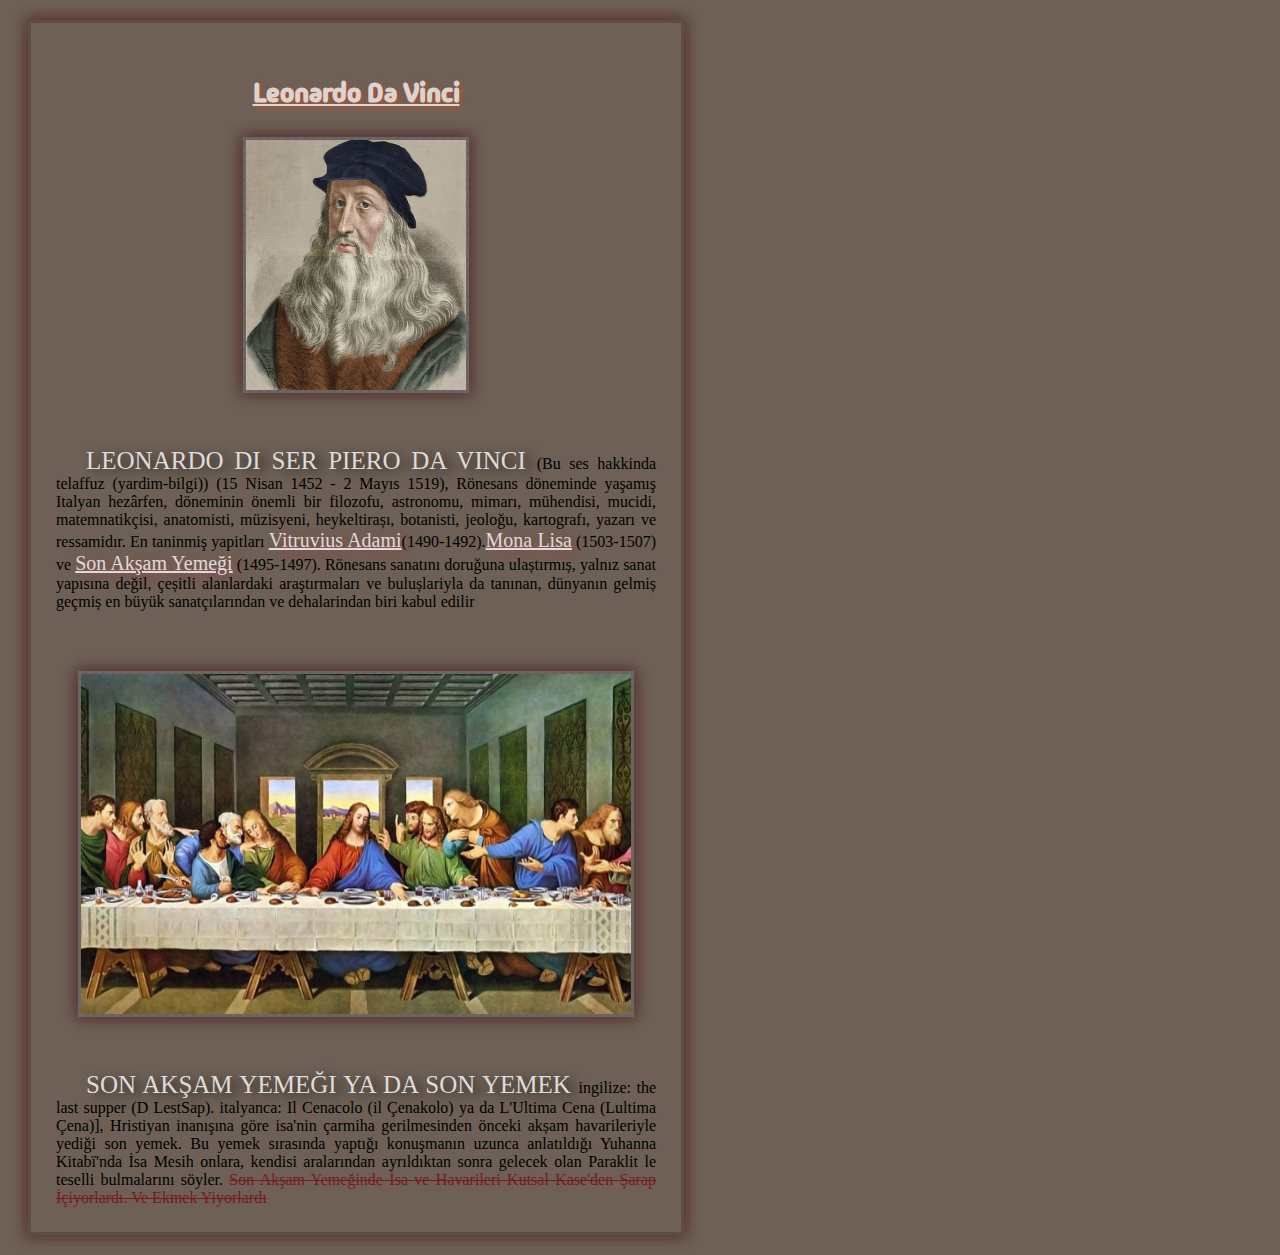
<file: ders4.html>
<!DOCTYPE html>
<html lang="en">

<head>
    <meta charset="UTF-8">
    <meta name="viewport" content="width=device-width, initial-scale=1.0">
    <title>Ders4</title>
    <link rel="stylesheet" href="ders4.css">
    <link rel="preconnect" href="https://fonts.googleapis.com">
    <link rel="preconnect" href="https://fonts.gstatic.com" crossorigin>
    <link href="https://fonts.googleapis.com/css2?family=Madimi+One&display=swap" rel="stylesheet">
    <link rel="preconnect" href="https://fonts.googleapis.com">
</head>

<body>
    <div>
        <p class="madimi-one-regular">Leonardo Da Vinci</p>
        <img class="image" src="photos/Leonardo-Da-Vinci-123.jpg" alt="">
        <br><br><br>
        
        <span class="neuton-extralight">
            LEONARDO DI SER PIERO DA VINCI
        </span>
       <span>(Bu ses hakkinda telaffuz
            (yardim-bilgi)) (15 Nisan 1452 - 2 Mayıs 1519), Rönesans döneminde yaşamış Italyan hezârfen, döneminin
            önemli bir filozofu, astronomu, mimarı, mühendisi, mucidi, matemnatikçisi, anatomisti, müzisyeni,
            heykeltirașı, botanisti, jeoloğu, kartografı, yazarı ve ressamidır. En taninmiş yapitları <a href="https://az.wikipedia.org/wiki/Vitruvius_insan%C4%B1"><u>Vitruvius
            Adami</u></a>(1490-1492).<a href="https://tr.wikipedia.org/wiki/Mona_Lisa"><u>Mona Lisa</u></a> (1503-1507) ve </html><a href="https://tr.wikipedia.org/wiki/Son_Ak%C5%9Fam_Yeme%C4%9Fi"><u>Son Akşam Yemeği</u></a> (1495-1497).
            Rönesans sanatını doruğuna ulaștırmıș, yalnız sanat yapısına değil, çeșitli alanlardaki araştırmaları ve
            bulușlariyla da tanınan, dünyanın gelmiș geçmiș en büyük sanatçılarından ve dehalarindan biri kabul edilir</span>
       
        <img class="image1" src="photos/leonardo-da-vincininsifresi-cozuldu-son-aksam-yemegi-tablosunda-kiyamet-tarihi-ortaya-cikti-4-728x410.jpg" alt="">
        <br><br><br>
        <span class="neuton-extralight">
            SON AKŞAM YEMEĞI YA DA SON YEMEK
        </span>
        <span style="text-align: justify;" >ingilize: the last supper (D LestSap).
            italyanca: Il Cenacolo (il Çenakolo) ya da L'Ultima Cena (Lultima Çena)], Hristiyan inanışına göre isa'nin çarmiha
            gerilmesinden önceki akșam havarileriyle yediği son yemek. Bu yemek sırasında yaptığı konuşmanın uzunca
            anlatıldığı Yuhanna Kitabï'nda İsa Mesih onlara, kendisi aralarından ayrıldıktan sonra gelecek olan Paraklit le
            teselli bulmalarını söyler. <span style="text-decoration: line-through; color: rgb(118, 28, 28);">Son Akşam Yemeğinde İsa ve Havarileri Kutsal Kase'den Şarap İçiyorlardı. Ve Ekmek Yiyorlardı</span></span>
    </div>

</body>

</html>
</file>
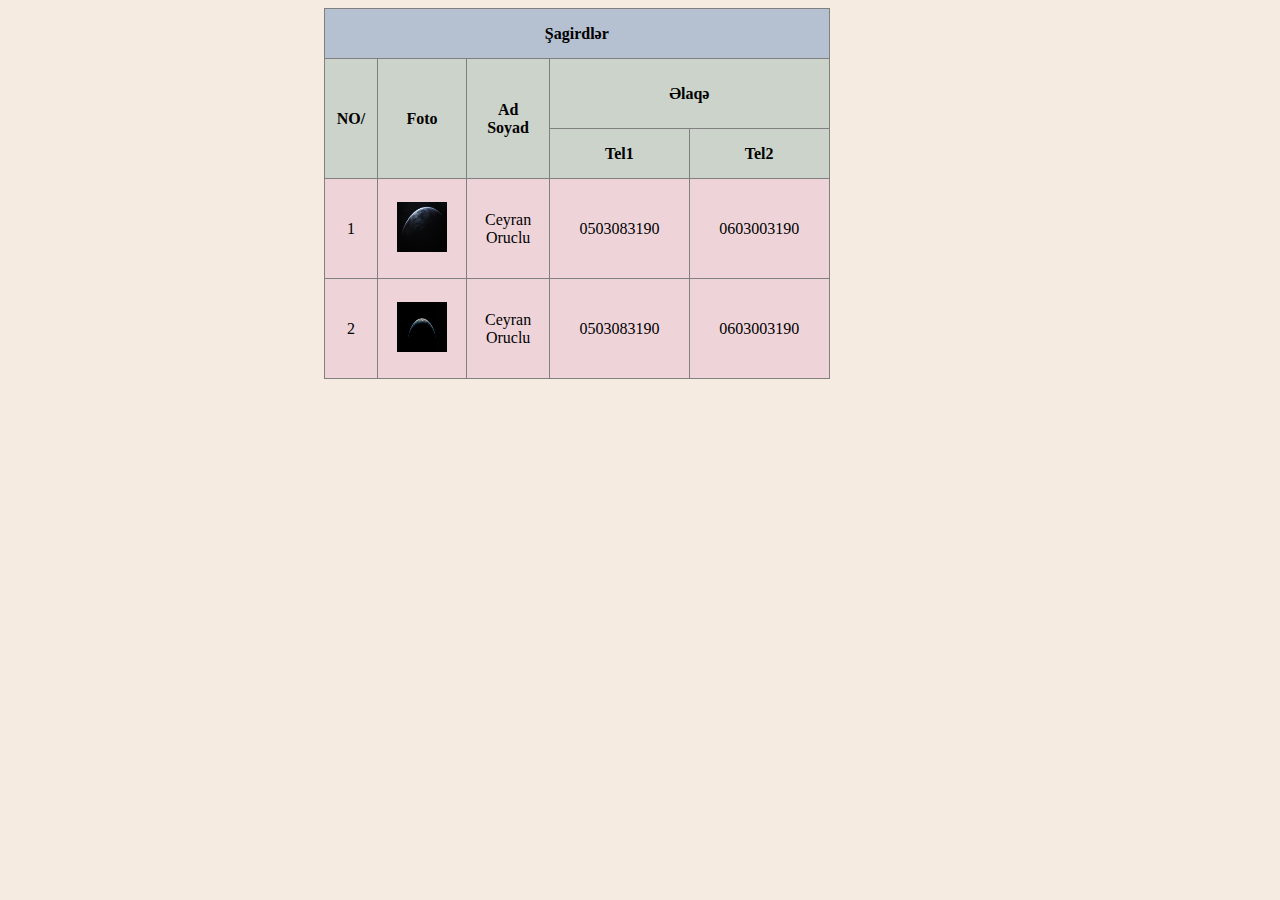
<file: table.html>
<!DOCTYPE html>
<html lang="en">
<head>
    <meta charset="UTF-8">
    <meta name="viewport" content="width=device-width, initial-scale=1.0">
    <title>Table</title>
   
</head>
<body  style="background-color: #F5EBE0;">
    <table border="1" style="border-collapse: collapse;width: 40%; margin-left: 25%;">
        <thead style="margin: 20%;" >
            <tr style="background-color: #B5C0D0; height: 50px;" >
                <th colspan="6">Şagirdlər</th>
            </tr>
            <tr style="background-color: #CCD3CA; height: 70px;">
                <th rowspan="3">NO/</th>
                <th rowspan="3">Foto</th>
                <th rowspan="3">Ad <br> Soyad</th>
                <th colspan="3">Əlaqə</th>  
            </tr>
            <tr style="background-color: #CCD3CA; height: 50px;">
                
                <th>Tel1</th>
                <th>Tel2</th>
            </tr>
        </thead>

        <tbody style="background-color: #EED3D9; text-align: center;">
            <tr style="height: 100px;">
                <td>1</td>
                <td><img src="photos/peakpx (1).jpg" style="width: 50px; height: 50px;" alt=""></td>
                <td >Ceyran <br> Oruclu</td>
                <td>0503083190</td>
                <td>0603003190</td>
            </tr>
            <tr style="height: 100px;">
                <td>2</td>
                <td><img src="photos/peakpx (3).jpg" style="width: 50px; height: 50px;" alt=""></td>
                <td>Ceyran <br> Oruclu</td>
                <td>0503083190</td>
                <td>0603003190</td>
            </tr>
        </tbody>

        <tfoot>

        </tfoot>
    </table>
</body>
</html>
</file>
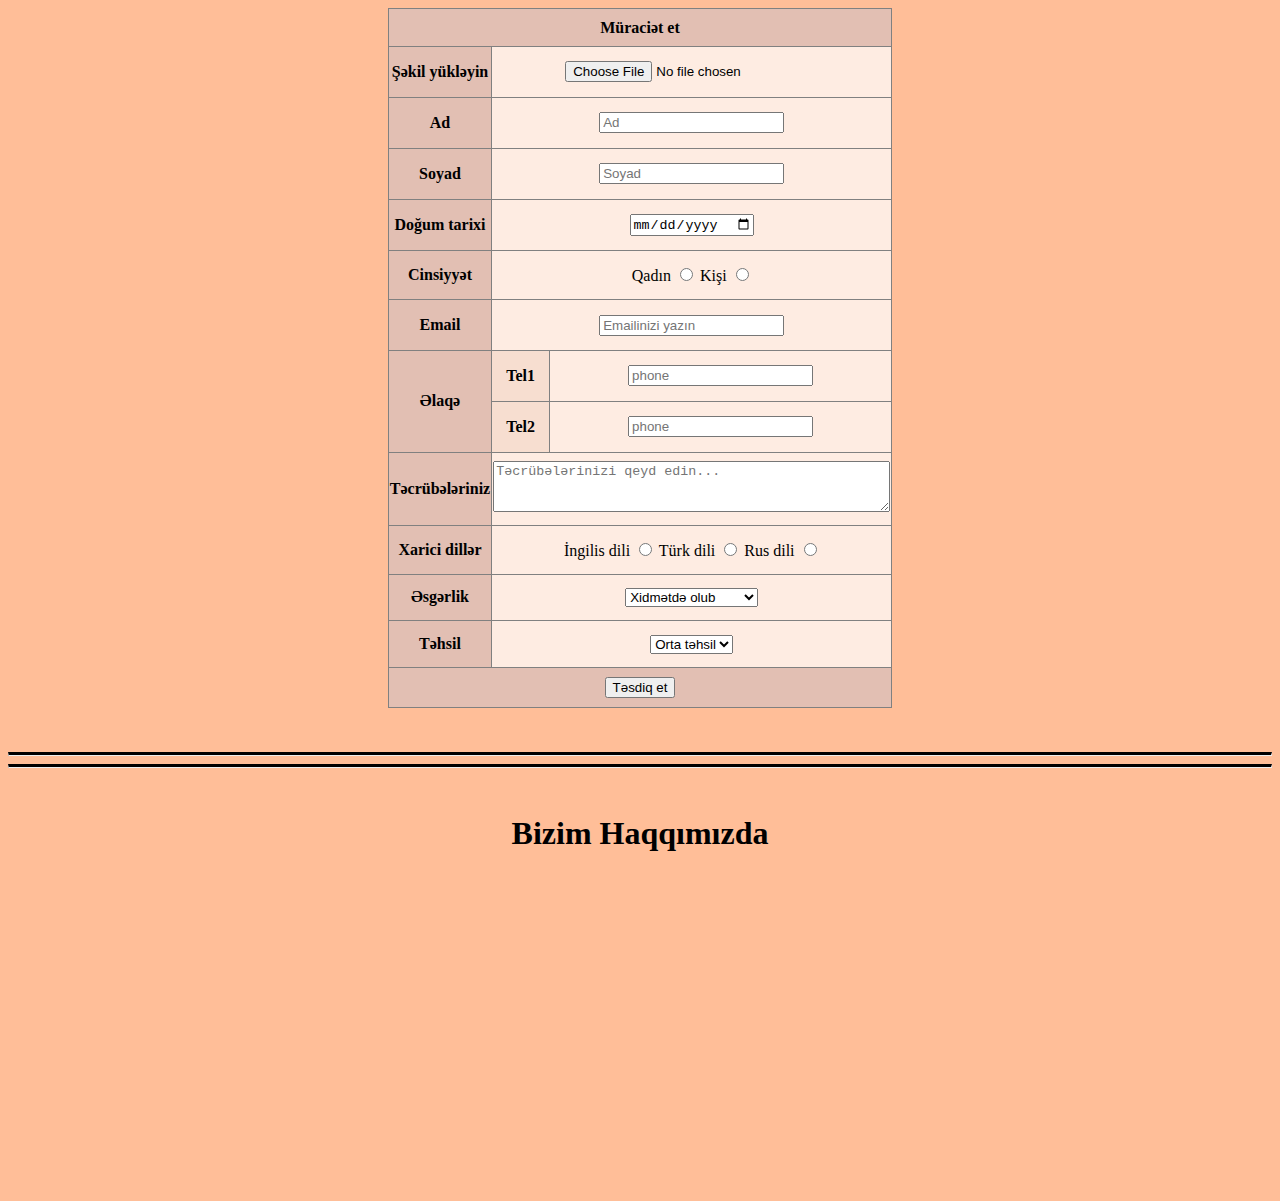
<file: task3.html>
<!DOCTYPE html>
<html lang="en">

<head>
    <meta charset="UTF-8">
    <meta name="viewport" content="width=device-width, initial-scale=1.0">
    <title>Task3</title>
</head>

<body bgcolor="#FFBE98">
    <table align="center" border="1" width="500px" height="700px" style="border-collapse: collapse;" >
        <thead>
            <tr bgcolor="#E2BFB3">
                <th colspan="3" height="35px">Müraciət et</th>
            </tr>
        </thead>

        <tbody>
            <tr>
                <th bgcolor="#E2BFB3">Şəkil yükləyin</th>
                <td bgcolor="#FEECE2" colspan="2">
                    <form align="center">
                        <input type="file">
                    </form>
                </td>
            </tr>
            <tr>
                <th bgcolor="#E2BFB3">Ad</th>
                <td bgcolor="#FEECE2" colspan="2">
                    <form align="center">
                        <input type="text" placeholder="Ad">
                    </form>
                </td>
            </tr>
            <tr>
                <th bgcolor="#E2BFB3">Soyad</th>
                <td bgcolor="#FEECE2" colspan="2">
                    <form align="center">
                        <input type="text" placeholder="Soyad">
                    </form>
                </td>
            </tr>
            <tr>
                <th bgcolor="#E2BFB3">Doğum tarixi</th>
                <td bgcolor="#FEECE2" colspan="2">
                    <form align="center">
                        <input type="date">
                    </form>
                </td>
            </tr>
            <tr>
                <th bgcolor="#E2BFB3">Cinsiyyət</th>
                <td bgcolor="#FEECE2" colspan="2">
                    <form align="center">
                        <label>Qadın</label>
                        <input name="cinsiyyet" type="radio">
                        <label>Kişi</label>
                        <input name="cinsiyyet" type="radio">
                    </form>
                </td>
            </tr>
            <tr>
                <th bgcolor="#E2BFB3">Email</th>
                <td bgcolor="#FEECE2" colspan="2">
                    <form align="center">
                        <input type="email" placeholder="Emailinizi yazın">
                    </form>
                </td>
            </tr>
            <tr>
                <th bgcolor="#E2BFB3" rowspan="2">Əlaqə</th>
                <th bgcolor="#F7DED0">Tel1</th>
                <td bgcolor="#FEECE2">
                    <form align="center">
                        <input type="number" placeholder="phone">
                    </form>
                </td>
            </tr>
            <tr>
                <th bgcolor="#F7DED0">Tel2</th>
                <td bgcolor="#FEECE2">
                    <form align="center">
                        <input type="number" placeholder="phone">
                    </form>
                </td>
            </tr>
            <tr>
                <th bgcolor="#E2BFB3" height="70px">Təcrübələriniz</th>
                <td align="center" bgcolor="#FEECE2" colspan="2">
                    <form>
                        <textarea cols="47" rows="3" placeholder="Təcrübələrinizi qeyd edin..."></textarea>
                    </form>
                </td>
            </tr>
            <tr>
                <th bgcolor="#E2BFB3">Xarici dillər</th>
                <td align="center" bgcolor="#FEECE2" colspan="2">
                    <form >
                        <label>İngilis dili</label>
                        <input type="radio">
                        <label>Türk dili</label>
                        <input type="radio">
                        <label>Rus dili</label>
                        <input type="radio">
                    </form>
                </td>
            </tr>
            <tr>
                <th bgcolor="#E2BFB3">Əsgərlik</th>
                <td align="center" bgcolor="#FEECE2" colspan="2">
                    <select>
                        <option>Xidmətdə olub</option>
                        <option>Xidmətdə olmuyub</option>
                    </select>
                </td>
            </tr>
            <tr>
                <th bgcolor="#E2BFB3">Təhsil</th>
                <td align="center" bgcolor="#FEECE2" colspan="2">
                    <select>
                        <option>Orta təhsil</option>
                        <option>Ali təhsil</option>
                    </select>
                </td>
            </tr>
        </tbody>

        <tfoot>
            <tr bgcolor="#E2BFB3" height="40px">
                <td  align="center" colspan="3">
                    <button colspan="2">Təsdiq et</button>
                </td>
            </tr>
        </tfoot>
    </table>
<br>
<br>
<hr style="border-top: 3px solid #000;"> 
<hr style="border-top: 3px solid #000;">
<br>
<p ><h1 align="center">Bizim Haqqımızda</h1></p>
<iframe style="margin-left: 450px;" width="560" height="315" src="https://www.youtube.com/embed/nMgD_X0Cgg8?si=Eo6k-WjzSSGVKgIP" title="YouTube video player" frameborder="0" allow="accelerometer; autoplay; clipboard-write; encrypted-media; gyroscope; picture-in-picture; web-share" allowfullscreen></iframe>
</body>

</html>
</file>
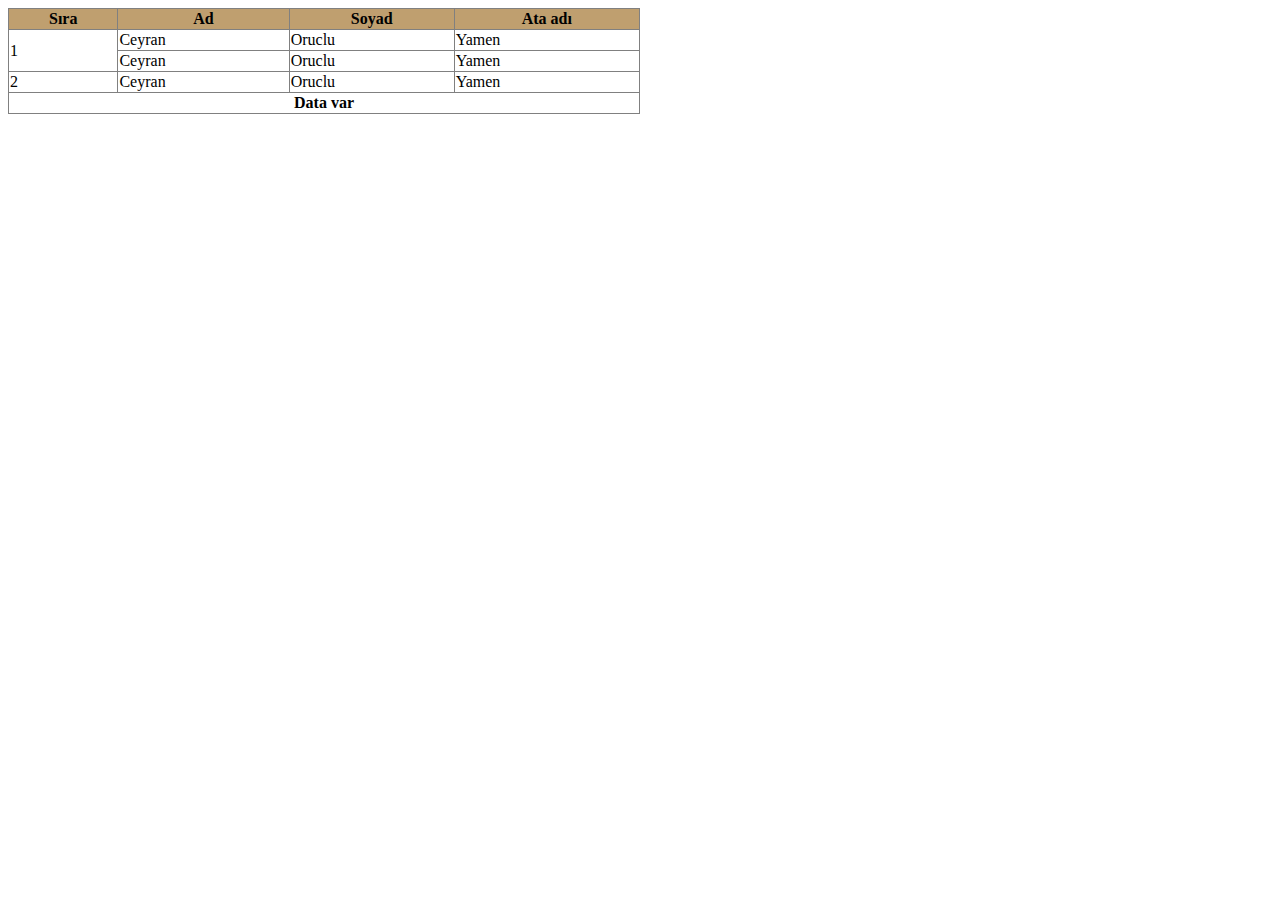
<file: test.html>
<!DOCTYPE html>
<html lang="en">

<head>
    <meta charset="UTF-8">
    <meta name="viewport" content="width=device-width, initial-scale=1.0">
    <title>Document</title>
</head>

<body>
    <table border="1" style="border-collapse: collapse;  width: 50%; ">
        <thead>
            <tr style="background-color: rgba(171, 129, 66, 0.762);">
                <th>Sıra</th>
                <th>Ad</th>
                <th>Soyad</th>
                <th>Ata adı</th>

            </tr>
        </thead>
        <tbody >
            <tr>
                <td rowspan="2">1</td>
                <td>Ceyran</td>
                <td>Oruclu</td>
                <td>Yamen</td>
            </tr>
            <tr>

                <td>Ceyran</td>
                <td>Oruclu</td>
                <td>Yamen</td>
            </tr>
            <tr>
                <td rowspan="2">2</td>
                <td>Ceyran</td>
                <td>Oruclu</td>
                <td>Yamen</td>
            </tr>
        <tfoot> 
            <th colspan="5" style="text-align: center;">Data var</th>
        </tfoot>

        </tfoot>
        </tbody>
        <tfoot>

        </tfoot>

    </table>
</body>

</html>
</file>
<file: ders4.css>
body {
    background-color: #6e6056;
}

div {
    border: 3px solid rgba(83, 69, 57, 0.641);
    box-shadow:
        5px 5px 10px rgba(90, 53, 53, 0.467),
        -5px -5px 10px rgba(90, 53, 53, 0.467),
        -5px 5px 10px rgba(90, 53, 53, 0.467),
        5px -5px 10px rgba(90, 53, 53, 0.467);
    margin-top: 20px;
    margin-right: 20px;
    margin-left: 20px;
    margin-bottom: 20px;
    padding-left: 25px;
    padding-right: 25px;
    padding-top: 25px;
    padding-bottom: 25px;
    width: 600px;
    text-align: justify;
}

.image {
    border: dashed rgb(105, 103, 103);
    display: block;
    margin: 0 auto;
    box-shadow:
        5px 5px 10px rgba(90, 53, 53, 0.467),
        -5px -5px 10px rgba(90, 53, 53, 0.467),
        -5px 5px 10px rgba(90, 53, 53, 0.467),
        5px -5px 10px rgba(90, 53, 53, 0.467);
    width: 220px;
    height: 250px;

}

p {
    text-align: center;
    text-decoration: underline;
}

.madimi-one-regular {
    font-family: "Madimi One", sans-serif;
    font-weight: 700;
    font-style: normal;
    font-size: 27px;
    color: rgba(234, 234, 234, 0.853);
    text-shadow: 2px 2px 5px #b15334;

}

.neuton-extralight {
    font-family: "Neuton", serif;
    font-weight: 200;
    font-style: normal;
    text-align: left;
    margin-left: 30px;
    text-decoration: none;
    color: #dfdbda;
    font-size: 25px;
    text-shadow: 6px 3px 11px rgba(0, 0, 0, 0.69);


}

.image1 {
    border: dashed rgb(105, 103, 103);
    display: block;
    margin: 0 auto;
    box-shadow:
        5px 5px 10px rgba(90, 53, 53, 0.467),
        -5px -5px 10px rgba(90, 53, 53, 0.467),
        -5px 5px 10px rgba(90, 53, 53, 0.467),
        5px -5px 10px rgba(90, 53, 53, 0.467);
    margin-top: 60px;
    width: 550px;
    height: 340px;


}

a {
    font-family: "Neuton", serif;
    font-weight: 100;
    font-style: normal;
    text-decoration: none;
    color: #dfdbda;
    font-size: 20px;
    text-shadow: 6px 3px 11px rgba(150, 71, 71, 0.871);
}
</file>
